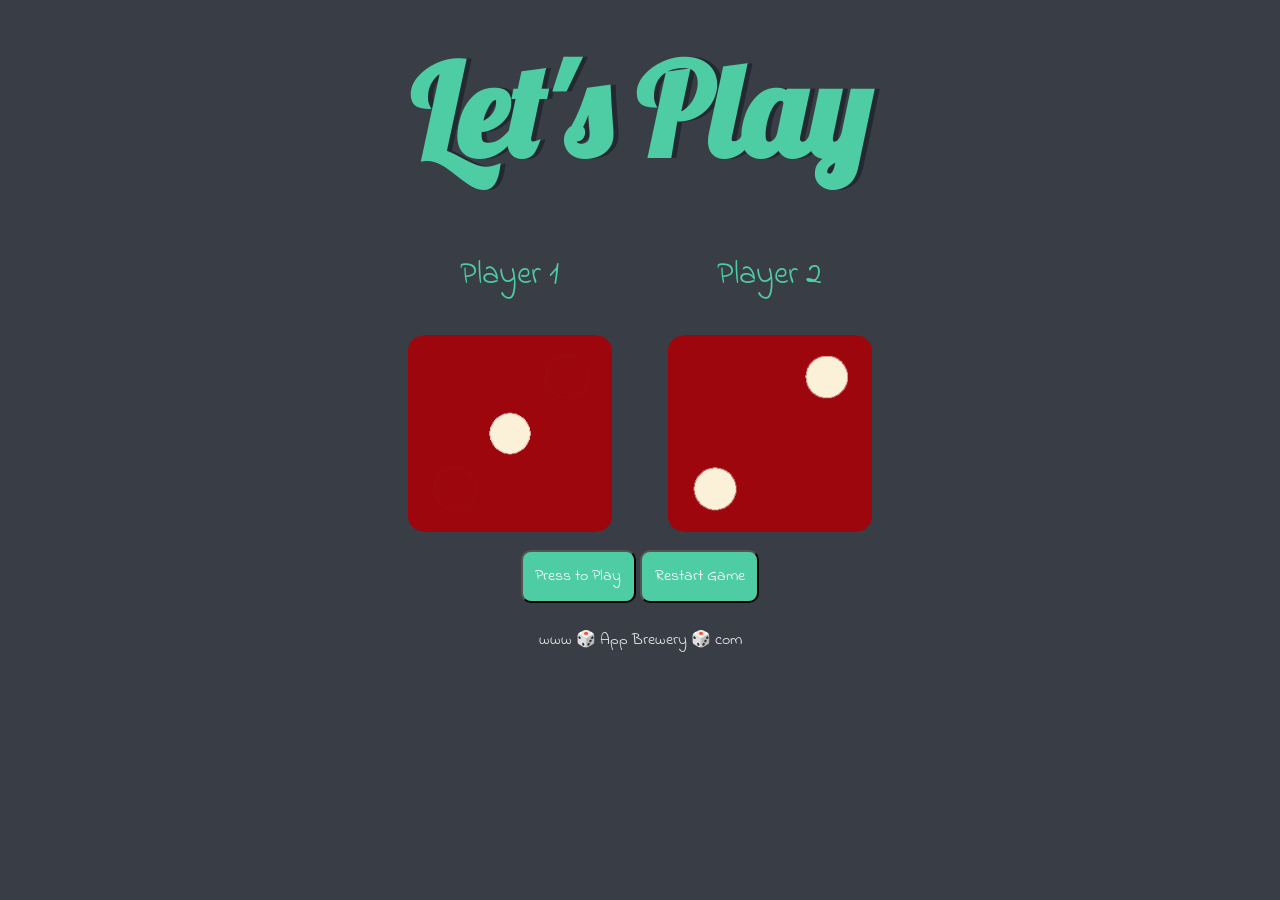
<file: index.html>
<!DOCTYPE html>
<html lang="en" dir="ltr">
  <head>
    <meta charset="utf-8">
    <title>Dicee</title>
    <link rel="stylesheet" href="styles.css">
    <link href="https://fonts.googleapis.com/css?family=Indie+Flower|Lobster" rel="stylesheet">

  </head>
  <body>

    <div class="container">
      <h1>Let's Play</h1>

      <div class="dice">
        <p>Player 1</p>
        <img class="img1" src="./images/dice1.png">
      </div>

      <div class="dice">
        <p>Player 2</p>
        <img class="img2" src="./images/dice2.png">
      </div>

    </div>
    <div class="btn" >
      <button>Press to Play</button>
      <button>Restart Game</button>
    </div>


  </body>

  <footer>
    www 🎲 App Brewery 🎲 com
    <script src="dicee.js" charset="utf-8"></script>
  </footer>
</html>
</file>
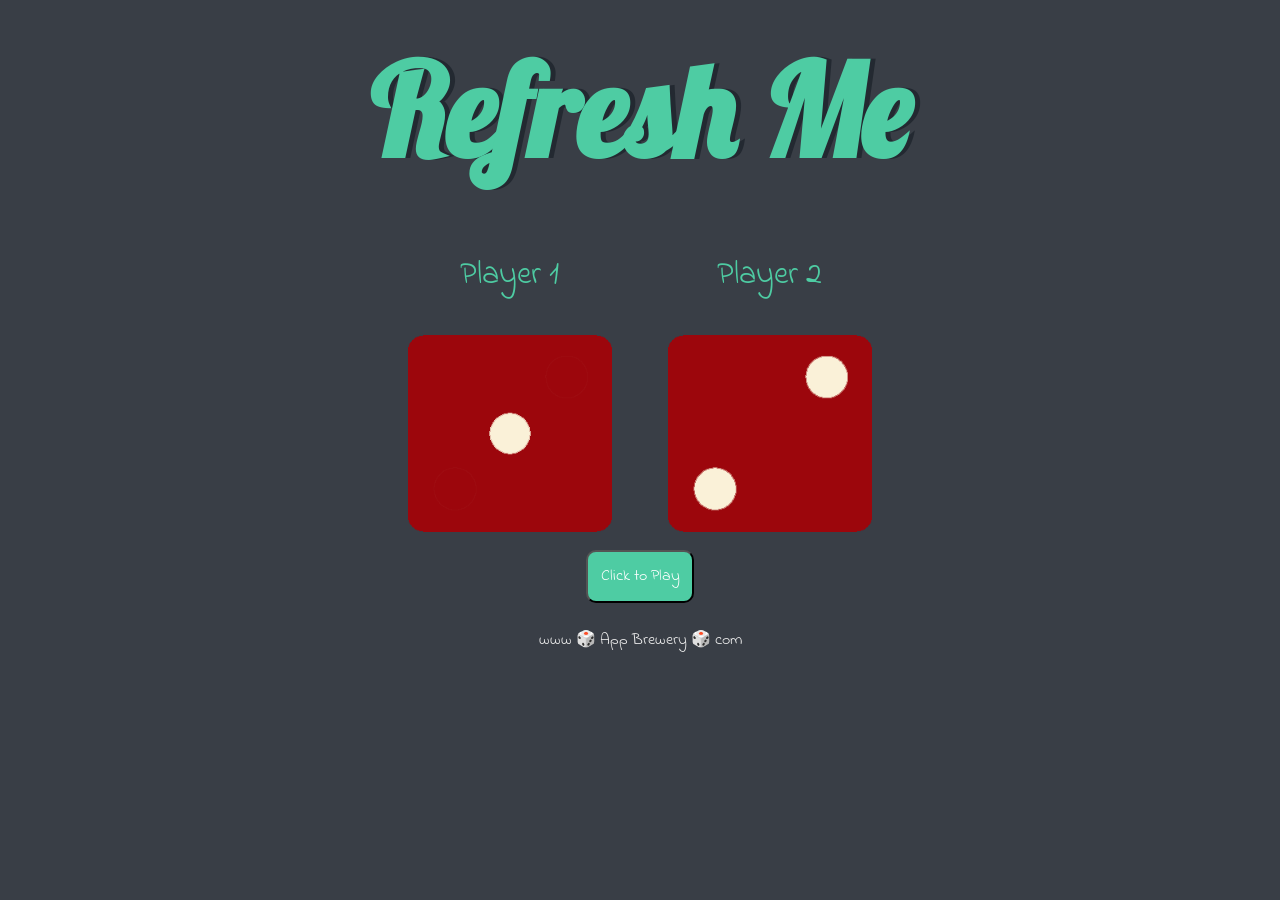
<file: dicee.html>
<!DOCTYPE html>
<html lang="en" dir="ltr">
  <head>
    <meta charset="utf-8">
    <title>Dicee</title>
    <link rel="stylesheet" href="styles.css">
    <link href="https://fonts.googleapis.com/css?family=Indie+Flower|Lobster" rel="stylesheet">

  </head>
  <body>

    <div class="container">
      <h1>Refresh Me</h1>

      <div class="dice">
        <p>Player 1</p>
        <img class="img1" src="./images/dice1.png">
      </div>

      <div class="dice">
        <p>Player 2</p>
        <img class="img2" src="./images/dice2.png">
      </div>

    </div>
    <div class="btn" >
      <button onClick="window.location.reload();">Click to Play</button>
    </div>


  </body>

  <footer>
    www 🎲 App Brewery 🎲 com
    <script src="dicee.js" charset="utf-8"></script>
  </footer>
</html>
</file>
<file: styles.css>
.container {
  width: 70%;
  margin: auto;
  text-align: center;
}

.dice {
  text-align: center;
  display: inline-block;

}

.btn {
  text-align: center;
  margin-top: 10px;
}

body {
  background-color: #393E46;
}

h1 {
  margin: 30px;
  font-family: 'Lobster', cursive;
  text-shadow: 5px 0 #232931;
  font-size: 8rem;
  color: #4ECCA3;
}

button {
  color: #ffffff;
  background-color: #4ECCA3;
  font-family: 'Indie Flower', cursive;
  font-size: 16px;
  padding: 1%;
  border-radius: 10px;
}

p {
  font-size: 2rem;
  color: #4ECCA3;
  font-family: 'Indie Flower', cursive;
}

img {
  width: 80%;
}

footer {
  margin-top: 2%;
  color: #EEEEEE;
  text-align: center;
  font-family: 'Indie Flower', cursive;

}
</file>
